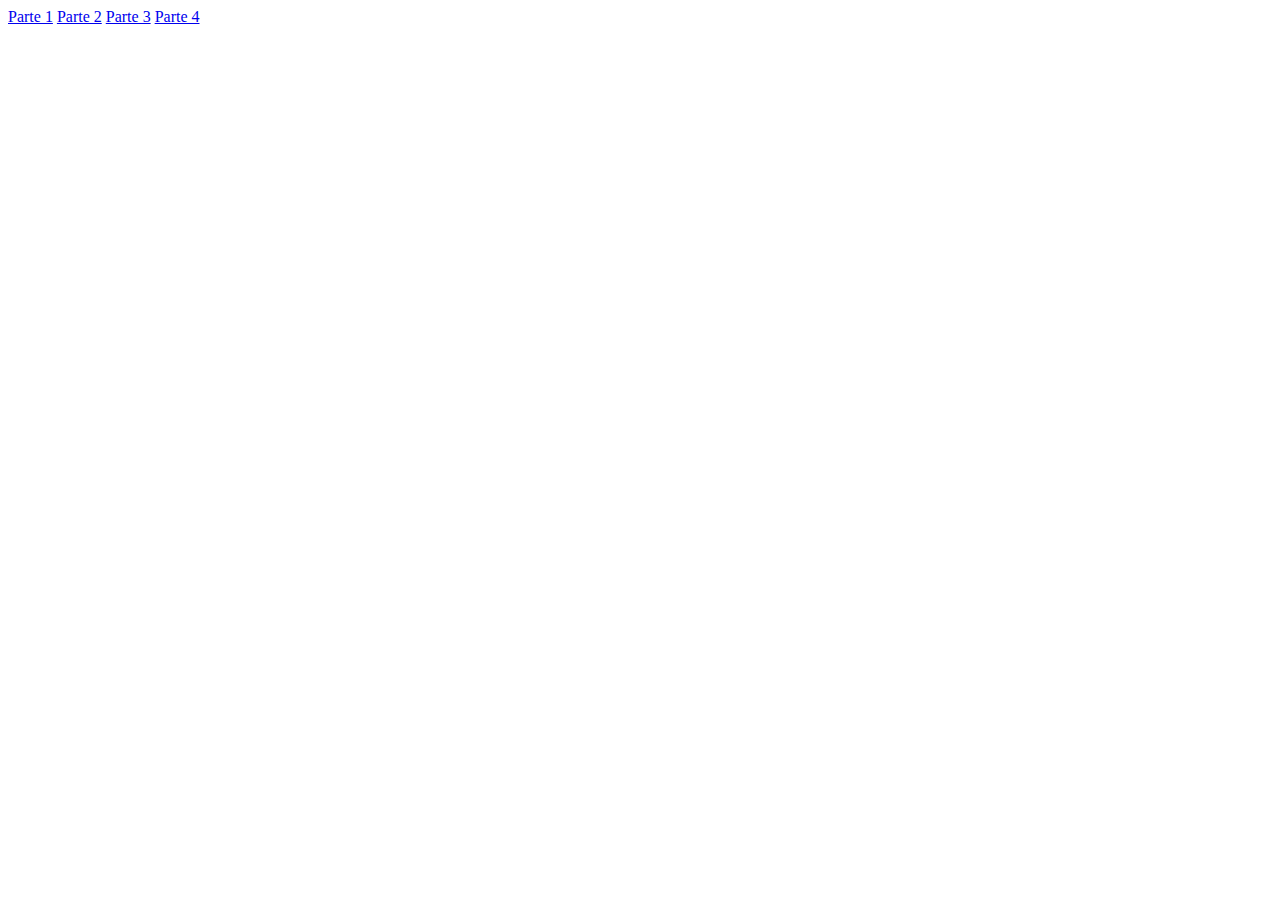
<file: index.html>
<!DOCTYPE html>
<html>
<head>
	<title>
	La bandera	
	</title>
</head>
<body>
<a href="parte1/index.html">Parte 1</a>
<a href="parte2/index.html">Parte 2</a>
<a href="parte3/index.html">Parte 3</a>
<a href="parte4/index.html">Parte 4</a>
</body>
</html>
</file>
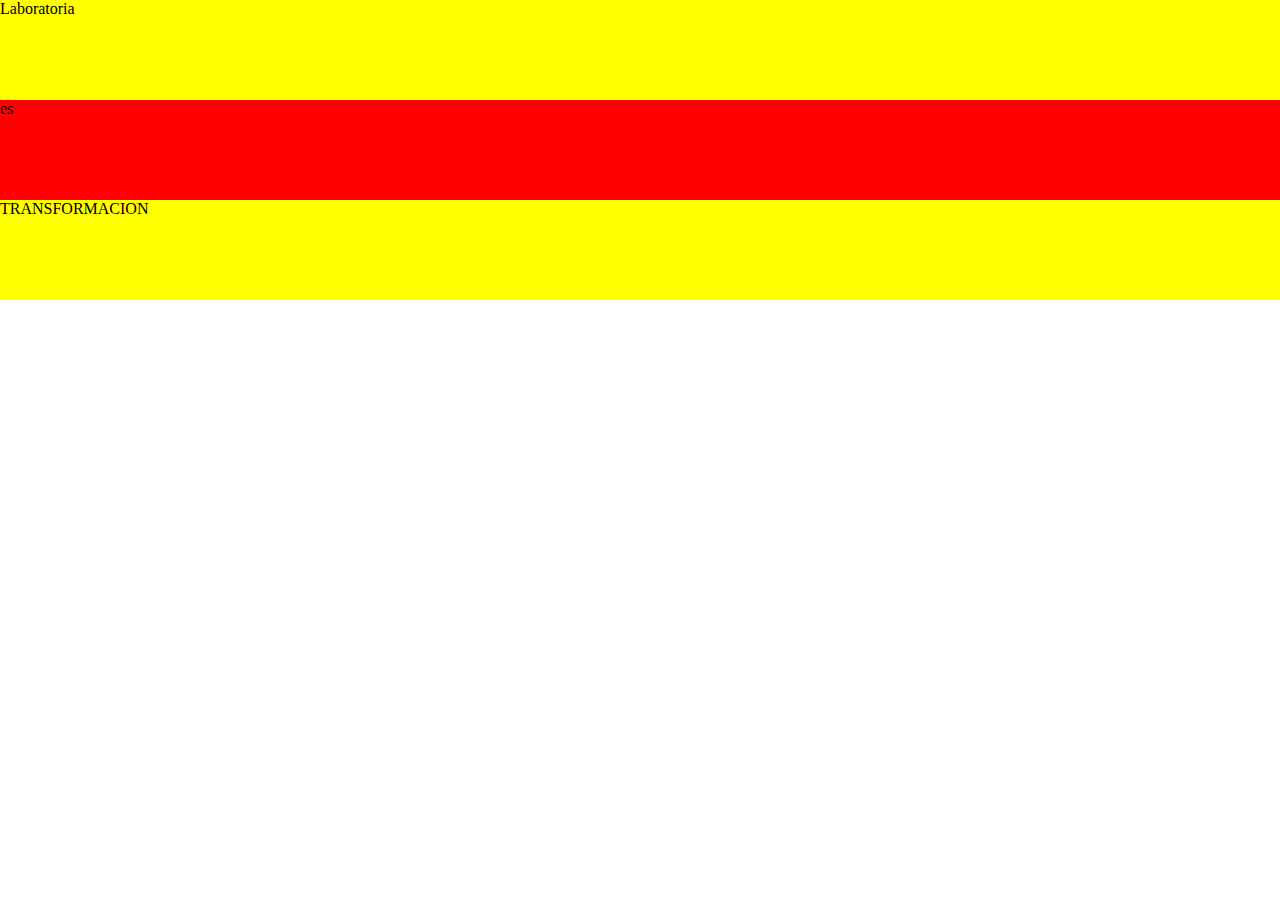
<file: parte1/index.html>
<!DOCTYPE html>
<html>
	<head>
		<meta charset="utf-8">
		<title>La bandera</title>
		<link rel="stylesheet" type="text/css" href="css/main.css">
	</head>
	<body>
		<div class="yellow">
		Laboratoria
		</div>

		<div class="red">
		es
		</div>

		<div class="yellow">
		TRANSFORMACION	
		</div>
	</body>
</html>
</file>
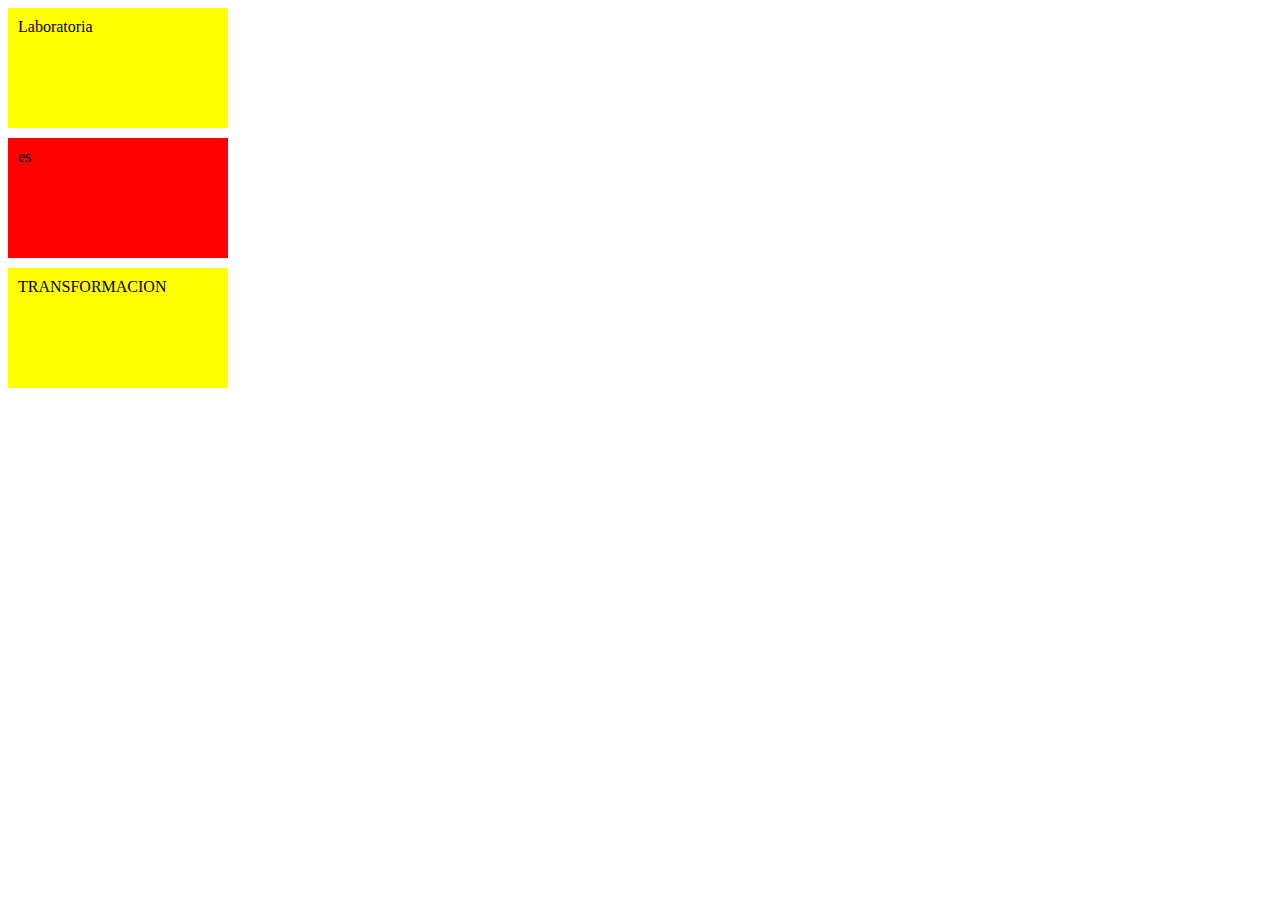
<file: parte2/index.html>
<!DOCTYPE html>
<html>
	<head>
		<meta charset="utf-8">
		<link rel="stylesheet" type="text/css" href="css/main.css">
		<title>La bandera</title>
	</head>
	<body>
		<div class="box yellow">
		Laboratoria
		</div>
		<div class="box red">
		es
		</div>
		<div class="box yellow">
		TRANSFORMACION	
		</div>
	</body>
</html>
</file>
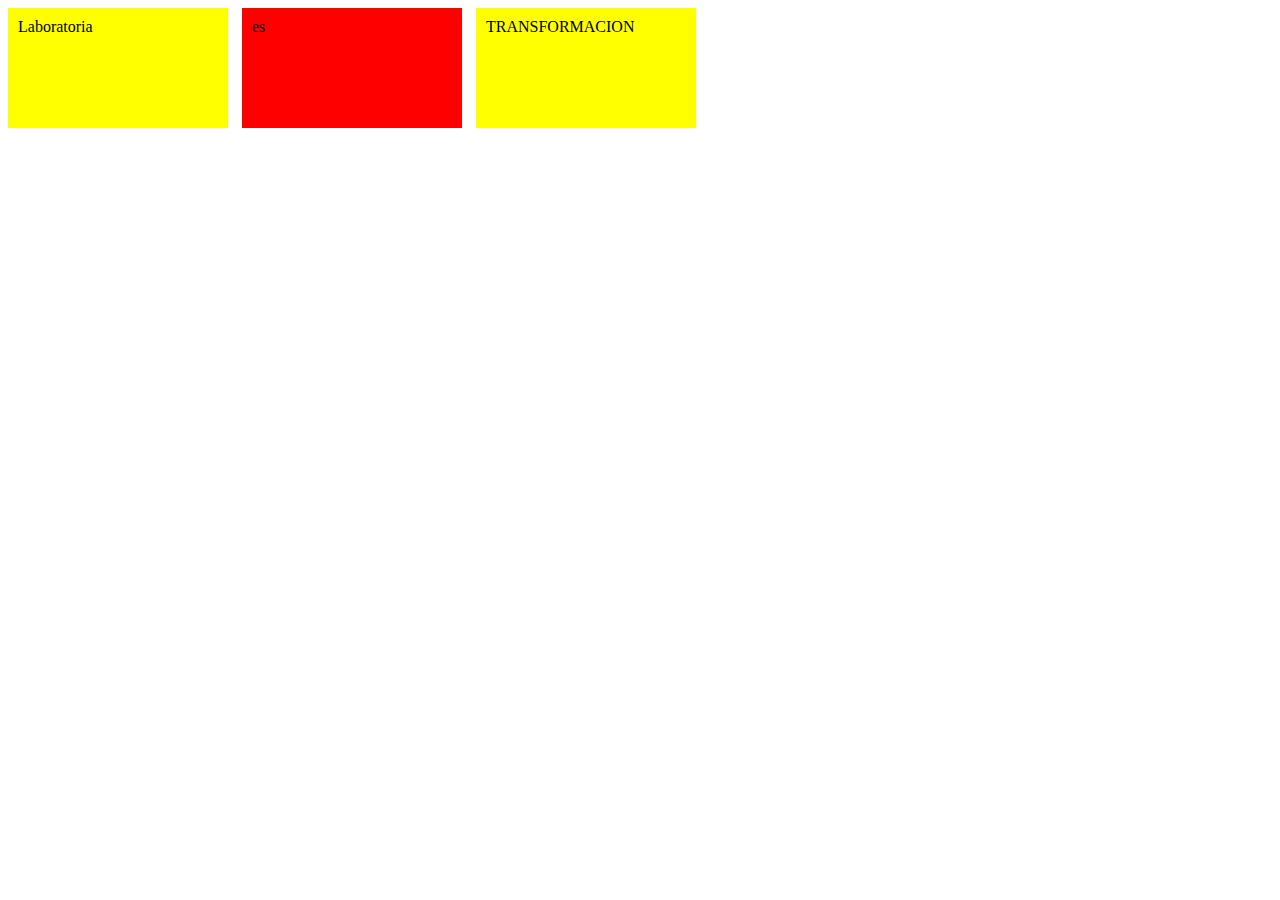
<file: parte3/index.html>
<!DOCTYPE html>
<html>
	<head>
		<meta charset="utf-8">
		<link rel="stylesheet" type="text/css" href="css/main.css">
		<title>La bandera</title>
	</head>
	<body>
		<div class="box yellow">
		Laboratoria	
		</div>
		<div class="box red">
		es	
		</div>
		<div class="box yellow">
		TRANSFORMACION	
		</div>


	</body>
</html>
</file>
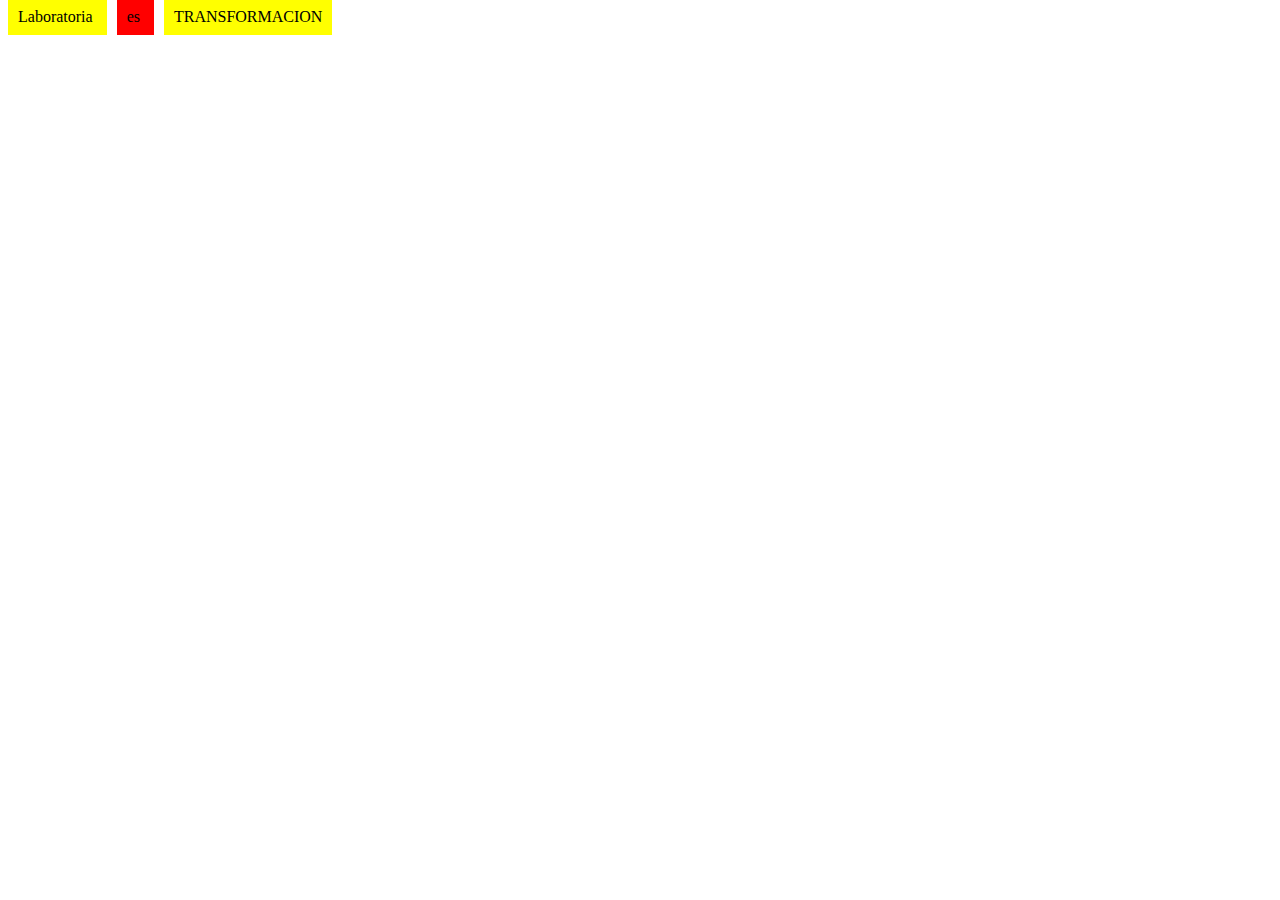
<file: parte4/index.html>
<!DOCTYPE html>
<html>
	<head>
		<meta charset="utf-8">
		<link rel="stylesheet" type="text/css" href="css/main.css">
		<title>La bandera</title>
	</head>
	<body>
		<div class="box yellow">
		Laboratoria	
		</div>
		<div class="box red">
		es	
		</div>
		<div class="box yellow">
		TRANSFORMACION	
		</div>
	</body>
</html>
</file>
<file: parte1/css/main.css>
/* Escribe tu css aqui */
body {
	margin: 0;
}

.yellow, .red {
	height: 100px;
}

.yellow {
	background-color: yellow
}

.red {
	background-color: red
}
</file>
<file: parte2/css/main.css>
/* Escribe tu css aqui */
.yellow, .red {
	height: 100px;
	width: 200px;
	margin-bottom: 10px;
	padding: 10px;
}

.yellow {
	background-color: yellow;
}

.red {
	background-color: red;
}
</file>
<file: parte3/css/main.css>
/* Escribe tu css aqui */
.box {
	height: 100px;
	width: 200px;
	margin-bottom: 10px;
	margin-right: 10px;
	padding: 10px;
	display: inline-block;
}

.yellow {
	background-color: yellow;
}

.red {
	background-color: red;
}
</file>
<file: parte4/css/main.css>
/* Escribe tu css aqui */
.box {
	height: 100px;
	width: 200px;
	margin-bottom: 10px;
	margin-right: 10px;
	padding: 10px;
	display: inline;
}

.yellow {
	background-color: yellow;
}

.red {
	background-color: red;
}
</file>
